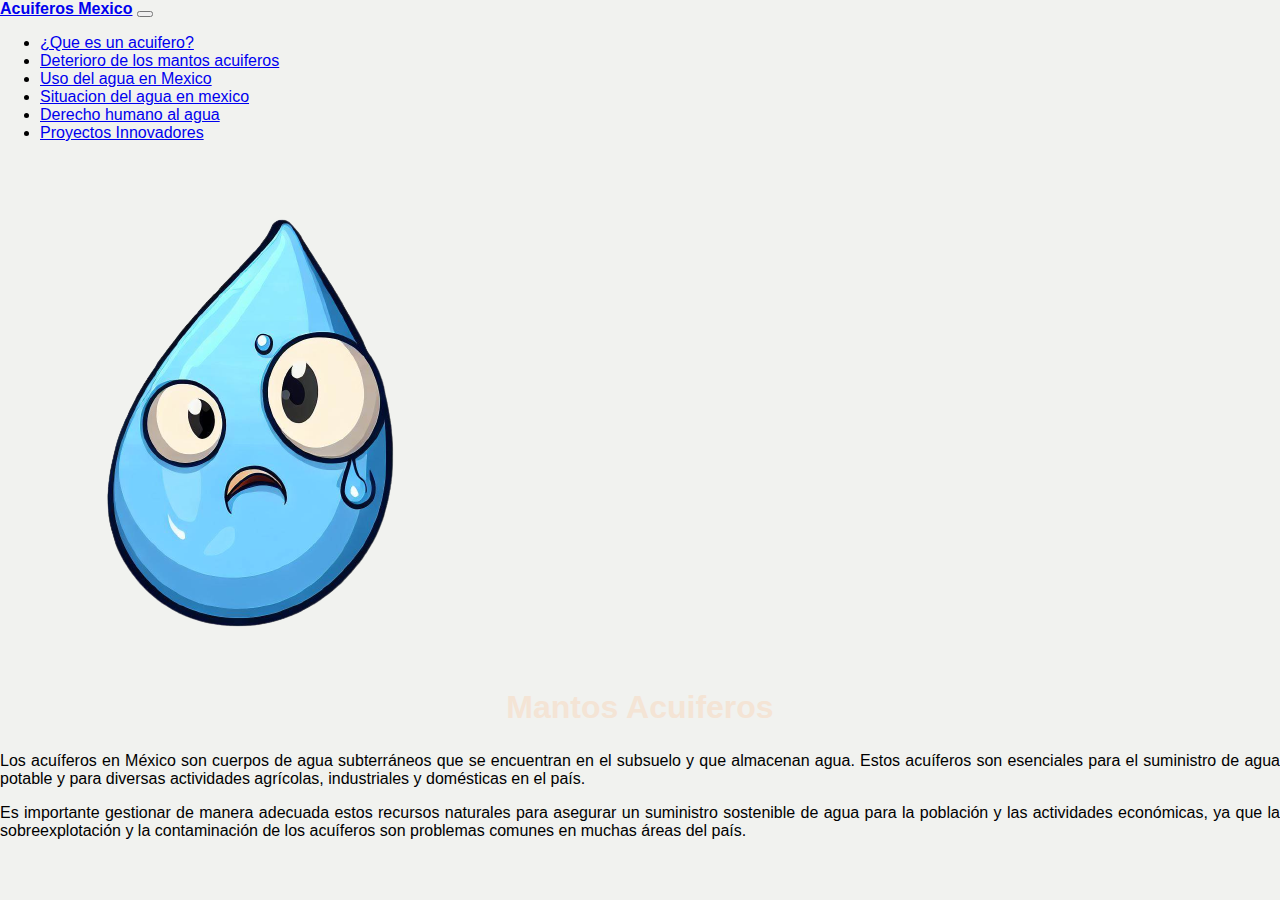
<file: servicio/index.html>
<!DOCTYPE html>
<html lang="es-MX">

<head>
  <meta charset="UTF-8">
  <meta http-equiv="X-UA-Compatible" content="IE=edge">
  <meta name="viewport" content="width=device-width, initial-scale=1.0">
  <title>Servicio social</title>
  <link rel="stylesheet" href="css/index.css">
  <!-- bootstrap -->
  <link href="https://cdn.jsdelivr.net/npm/bootstrap@5.3.0-alpha1/dist/css/bootstrap.min.css" rel="stylesheet"
    integrity="sha384-GLhlTQ8iRABdZLl6O3oVMWSktQOp6b7In1Zl3/Jr59b6EGGoI1aFkw7cmDA6j6gD" crossorigin="anonymous">
  <link rel="icon" href="assets/Gota_Agua-removebg-preview.png" type="image/x-icon">
</head>

<body>

  <!-- BARRA DE NAVEGACION -->
  <nav class="navbar  sticky-top navbar-expand-lg" style="background-color: #f1f2ef;">
    <div class="container-fluid">

      <a class="navbar-brand" href="index.html"><b>Acuiferos Mexico</b></a>
      <button class="navbar-toggler" type="button" data-bs-toggle="collapse" data-bs-target="#navbarSupportedContent"
        aria-controls="navbarSupportedContent" aria-expanded="false" aria-label="Toggle navigation">
        <span class="navbar-toggler-icon"></span>
      </button>
      <div class="collapse navbar-collapse" id="navbarSupportedContent">
        <ul class="navbar-nav me-auto mb-2 mb-lg-0">

          <!-- MENU DESPLEGABLE -->
          <!-- <li class="nav-item dropdown">
            <a class="nav-link dropdown-toggle" href="#" role="button" data-bs-toggle="dropdown" aria-expanded="false">
              Blogs
            </a>
            <ul class="dropdown-menu">
              <li><a class="dropdown-item" href="deterioro-de-los-mantos-acuiferos.html">Deterioro de los mantos
                  acuiferos</a></li>
              <li><a class="dropdown-item" href="uso-del-agua-en-mexico.html">Uso del agua en Mexico</a></li>
              <li><a class="dropdown-item" href="acuifero.html">¿Que es un acuifero?</a></li>
              <li>
                <hr class="dropdown-divider">
              </li>
            </ul>
          </li> -->

          <!-- ENLACES A PAGINAS -->
          <li class="nav-item">
            <a class="nav-link" href="acuifero.html">¿Que es un acuifero?</a>
          </li>
          <li class="nav-item">
            <a class="nav-link" href="deterioro-de-los-mantos-acuiferos.html">Deterioro de los mantos
              acuiferos</a>
          </li>
          <li class="nav-item">
            <a class="nav-link" href="uso-del-agua-en-mexico.html">Uso del agua en Mexico</a>
          </li>
          <li class="nav-item">
            <a class="nav-link" href="situacion_del_agua_en_mexico.html">Situacion del agua en mexico</a>
          </li>
          <li class="nav-item">
            <a class="nav-link" href="derecho_humano_al_agua.html">Derecho humano al agua</a>
          </li>
          <li class="nav-item">
            <a class="nav-link" href="proyectos_innovadores.html">Proyectos Innovadores</a>
          </li>

        </ul>
      </div>
    </div>
  </nav>

  <!-- PRESENTACION -->
  <div class="container text-center">

    <!-- <div class="row">
      <div class="text-center mt-5 frase">
        <h2 class="wave">¡Los acuiferos son la mayor reserva de agua en el planeta!</h2>
      </div>
    </div> -->

    <div class="row row-cols-2 text-centers">

      <!-- IMAGEN -->
      <div class="col-sm">
        <img src="assets/Gota_Agua-removebg-preview.png" alt="" class="mt-5">
      </div>

      <!-- INFORMACION PRESENTACION -->
      <div class="col-6 mt-5">
        <!-- TITULO DE PRESENTACION -->
        <div class="row mt-5">
          <h2>Mantos Acuiferos</h2>
        </div>
        <!-- TEXTO DE PRESENTACION -->
        <div class="row mt-5">
          <!-- <p align="justify">Los mantos acuiferos son la mayor reserva de agua del planeta, en Mexico ya son muchos los
            que se
            encuentran sobre explotados</p> -->

          <p align="justify">Los acuíferos en México son cuerpos de agua subterráneos que se encuentran en el subsuelo y
            que almacenan
            agua. Estos
            acuíferos son esenciales para el suministro de agua potable y para diversas actividades agrícolas,
            industriales y
            domésticas en el país.</p>
          <!-- <p>México cuenta con una gran variedad de acuíferos en todo su territorio, y algunos de
            los más
            importantes incluyen:</p>
          <ol>
            <li>Acuífero de la Península de Yucatán: Este acuífero se encuentra en la región sureste de México, en los
              estados de
              Yucatán, Quintana Roo y Campeche. Es uno de los acuíferos más grandes de México y es fundamental para el
              abastecimiento de agua en esta región, que tiene una topografía kárstica.</li>
            <li>Acuífero de la Ciudad de México: Este acuífero abastece de agua a la capital del país y sus alrededores.
              Sin
              embargo, ha enfrentado problemas de sobreexplotación y hundimiento del terreno debido a la extracción
              excesiva de
              agua.</li>
            <li>Acuífero del Valle de Mexicali: Se encuentra en el norte de México, en el estado de Baja California, y
              es vital
              para la agricultura en la región.</li>
            <li>Acuífero de la Cuenca de la Laguna: Ubicado en la zona central del país, en los estados de Guanajuato,
              Querétaro,
              San Luis Potosí y Zacatecas, este acuífero es importante para la agricultura y el abastecimiento de agua
              en la
              región.</li>
          </ol> -->

          <p align="justify"> Es importante gestionar de manera adecuada
            estos recursos
            naturales para asegurar un suministro sostenible de agua para la población y las actividades económicas, ya
            que la
            sobreexplotación y la contaminación de los acuíferos son problemas comunes en muchas áreas del país.</p>

        </div>
      </div>

    </div>

  </div>


  <!-- bootstrap -->
  <script src="https://cdn.jsdelivr.net/npm/bootstrap@5.3.0-alpha1/dist/js/bootstrap.bundle.min.js"
    integrity="sha384-w76AqPfDkMBDXo30jS1Sgez6pr3x5MlQ1ZAGC+nuZB+EYdgRZgiwxhTBTkF7CXvN"
    crossorigin="anonymous"></script>
</body>

</html>
</file>
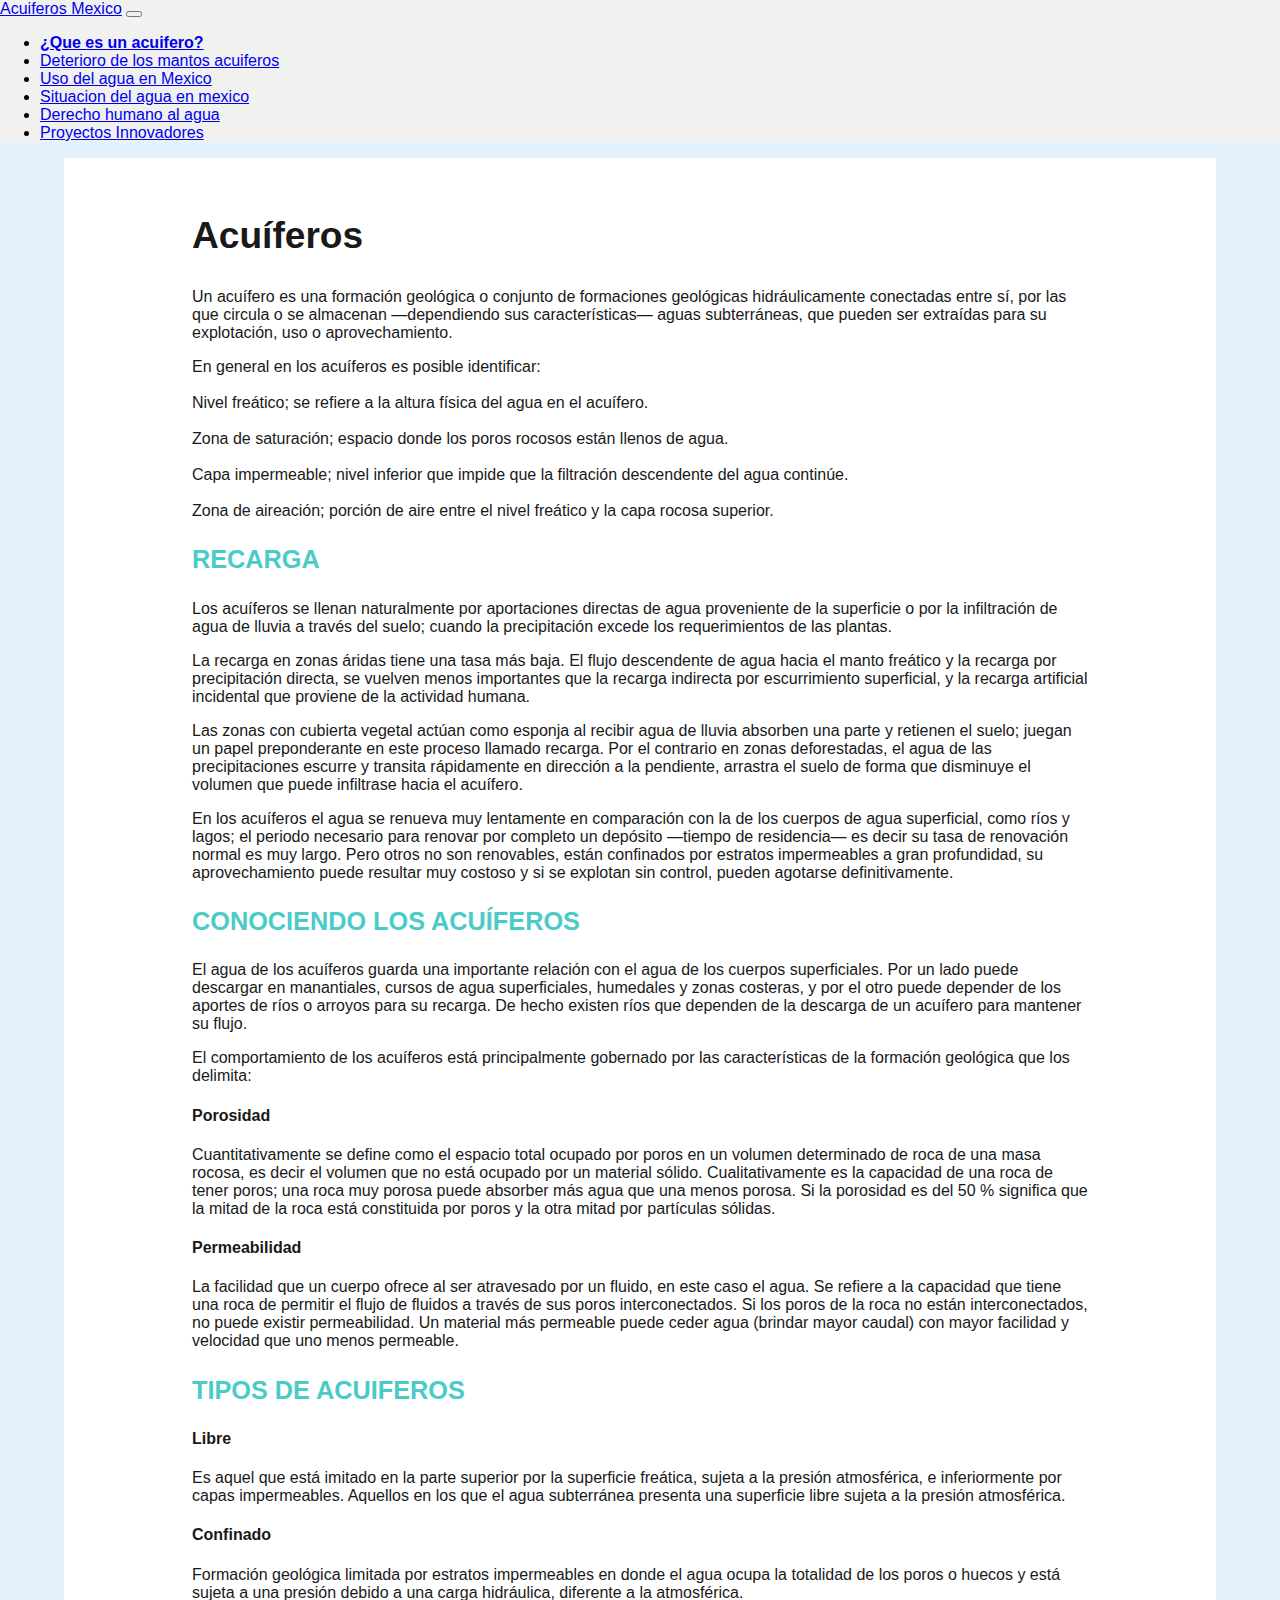
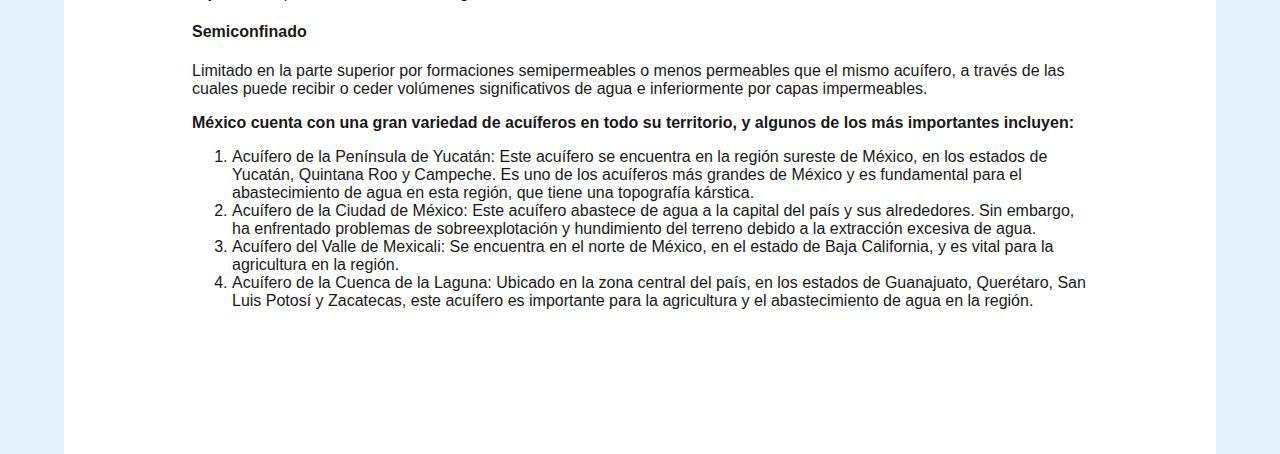
<file: servicio/acuifero.html>
<!DOCTYPE html>
<html lang="en">

<head>
  <meta charset="UTF-8">
  <meta http-equiv="X-UA-Compatible" content="IE=edge">
  <meta name="viewport" content="width=device-width, initial-scale=1.0">
  <link rel="stylesheet" href="css/acuiferos.css">
  <!-- bootstrap -->
  <link href="https://cdn.jsdelivr.net/npm/bootstrap@5.3.0-alpha1/dist/css/bootstrap.min.css" rel="stylesheet"
    integrity="sha384-GLhlTQ8iRABdZLl6O3oVMWSktQOp6b7In1Zl3/Jr59b6EGGoI1aFkw7cmDA6j6gD" crossorigin="anonymous">
  <link rel="icon" href="assets/Gota_Agua-removebg-preview.png" type="image/x-icon">
  <title> Acuiferos</title>
</head>

<body>
  <!-- BARRA DE NAVEGACION -->
  <nav class="navbar  sticky-top navbar-expand-lg" style="background-color: #f1f2ef;">
    <div class="container-fluid">

      <a class="navbar-brand" href="index.html">Acuiferos Mexico</a>
      <button class="navbar-toggler" type="button" data-bs-toggle="collapse" data-bs-target="#navbarSupportedContent"
        aria-controls="navbarSupportedContent" aria-expanded="false" aria-label="Toggle navigation">
        <span class="navbar-toggler-icon"></span>
      </button>
      <div class="collapse navbar-collapse" id="navbarSupportedContent">
        <ul class="navbar-nav me-auto mb-2 mb-lg-0">

          <!-- MENU DESPLEGABLE -->
          <!-- <li class="nav-item dropdown">
              <a class="nav-link dropdown-toggle" href="#" role="button" data-bs-toggle="dropdown" aria-expanded="false">
                Blogs
              </a>
              <ul class="dropdown-menu">
                <li><a class="dropdown-item" href="deterioro-de-los-mantos-acuiferos.html">Deterioro de los mantos
                    acuiferos</a></li>
                <li><a class="dropdown-item" href="uso-del-agua-en-mexico.html">Uso del agua en Mexico</a></li>
                <li><a class="dropdown-item" href="acuifero.html">¿Que es un acuifero?</a></li>
                <li>
                  <hr class="dropdown-divider">
                </li>
              </ul>
            </li> -->

          <!-- ENLACES A PAGINAS -->
          <li class="nav-item">
            <a class="nav-link" href="acuifero.html"><b>¿Que es un acuifero?</b></a>
          </li>
          <li class="nav-item">
            <a class="nav-link" href="deterioro-de-los-mantos-acuiferos.html">Deterioro de los mantos
              acuiferos</a>
          </li>
          <li class="nav-item">
            <a class="nav-link" href="uso-del-agua-en-mexico.html">Uso del agua en Mexico</a>
          </li>
          <li class="nav-item">
            <a class="nav-link" href="situacion_del_agua_en_mexico.html">Situacion del agua en mexico</a>
          </li>
          <li class="nav-item">
            <a class="nav-link" href="derecho_humano_al_agua.html">Derecho humano al agua</a>
          </li>
          <li class="nav-item">
            <a class="nav-link" href="proyectos_innovadores.html">Proyectos Innovadores</a>
          </li>

        </ul>
      </div>
    </div>
  </nav>


  <div class="contenedor-parrafos">
    <h2>Acuíferos</h2>
    <p>Un acuífero es una formación geológica o conjunto de formaciones geológicas hidráulicamente conectadas entre sí,
      por las
      que circula o se almacenan —dependiendo sus características— aguas subterráneas, que pueden ser extraídas para su
      explotación, uso o aprovechamiento.</p>
    <p>En general en los acuíferos es posible identificar: <br>
      <br>
      Nivel freático; se refiere a la altura física del agua en el acuífero. <br>
      <br>
      Zona de saturación; espacio donde los poros rocosos están llenos de agua. <br>
      <br>
      Capa impermeable; nivel inferior que impide que la filtración descendente del agua continúe. <br>
      <br>
      Zona de aireación; porción de aire entre el nivel freático y la capa rocosa superior.
    </p>
    <h3 class="subtitulos">RECARGA</h3>
    <p>Los acuíferos se llenan naturalmente por aportaciones directas de agua proveniente de la superficie o por la
      infiltración de agua de lluvia a través del suelo; cuando la precipitación excede los requerimientos de las
      plantas.</p>
    <p>La recarga en zonas áridas tiene una tasa más baja. El flujo descendente de agua hacia el manto freático y la
      recarga
      por precipitación directa, se vuelven menos importantes que la recarga indirecta por escurrimiento superficial, y
      la
      recarga artificial incidental que proviene de la actividad humana.</p>
    <p>Las zonas con cubierta vegetal actúan como esponja al recibir agua de lluvia absorben una parte y retienen el
      suelo;
      juegan un papel preponderante en este proceso llamado recarga. Por el contrario en zonas deforestadas, el agua de
      las
      precipitaciones escurre y transita rápidamente en dirección a la pendiente, arrastra el suelo de forma que
      disminuye el
      volumen que puede infiltrase hacia el acuífero.</p>
    <p>En los acuíferos el agua se renueva muy lentamente en comparación con la de los cuerpos de agua superficial, como
      ríos y
      lagos; el periodo necesario para renovar por completo un depósito —tiempo de residencia— es decir su tasa de
      renovación
      normal es muy largo. Pero otros no son renovables, están confinados por estratos impermeables a gran profundidad,
      su
      aprovechamiento puede resultar muy costoso y si se explotan sin control, pueden agotarse definitivamente.</p>
    <h3 class="subtitulos">
      CONOCIENDO LOS ACUÍFEROS
    </h3>
    <p>El agua de los acuíferos guarda una importante relación con el agua de los cuerpos superficiales. Por un lado
      puede
      descargar en manantiales, cursos de agua superficiales, humedales y zonas costeras, y por el otro puede depender
      de los
      aportes de ríos o arroyos para su recarga. De hecho existen ríos que dependen de la descarga de un acuífero para
      mantener su flujo.</p>
    <p>El comportamiento de los acuíferos está principalmente gobernado por las características de la formación
      geológica que
      los delimita:</p>
    <h4>Porosidad</h4>
    <p>Cuantitativamente se define como el espacio total ocupado por poros en un volumen determinado de roca de una masa
      rocosa, es decir el volumen que no está ocupado por un material sólido. Cualitativamente es la capacidad de una
      roca de
      tener poros; una roca muy porosa puede absorber más agua que una menos porosa. Si la porosidad es del 50 %
      significa que
      la mitad de la roca está constituida por poros y la otra mitad por partículas sólidas.</p>
    <h4>Permeabilidad</h4>
    <p>La facilidad que un cuerpo ofrece al ser atravesado por un fluido, en este caso el agua. Se refiere a la
      capacidad
      que
      tiene una roca de permitir el flujo de fluidos a través de sus poros interconectados. Si los poros de la roca no
      están
      interconectados, no puede existir permeabilidad. Un material más permeable puede ceder agua (brindar mayor caudal)
      con
      mayor facilidad y velocidad que uno menos permeable.</p>
    <h3 class="subtitulos">TIPOS DE ACUIFEROS</h3>
    <h4>Libre</h4>
    <p>Es aquel que está imitado en la parte superior por la superficie freática, sujeta a la presión atmosférica, e
      inferiormente por capas impermeables. Aquellos en los que el agua subterránea presenta una superficie libre sujeta
      a
      la
      presión atmosférica.</p>
    <h4>Confinado</h4>
    <p>Formación geológica limitada por estratos impermeables en donde el agua ocupa la totalidad de los poros o huecos
      y
      está
      sujeta a una presión debido a una carga hidráulica, diferente a la atmosférica.</p>
    <h4>Semiconfinado</h4>
    <p>Limitado en la parte superior por formaciones semipermeables o menos permeables que el mismo acuífero, a través
      de
      las
      cuales puede recibir o ceder volúmenes significativos de agua e inferiormente por capas impermeables.</p>
    <p class="mt-5"><b>México cuenta con una gran variedad de acuíferos en todo su territorio, y algunos de los más
        importantes
        incluyen:</b></p>
    <ol>
      <li>Acuífero de la Península de Yucatán: Este acuífero se encuentra en la región sureste de México, en los
        estados de
        Yucatán, Quintana Roo y Campeche. Es uno de los acuíferos más grandes de México y es fundamental para el
        abastecimiento de agua en esta región, que tiene una topografía kárstica.</li>
      <li>Acuífero de la Ciudad de México: Este acuífero abastece de agua a la capital del país y sus alrededores.
        Sin
        embargo, ha enfrentado problemas de sobreexplotación y hundimiento del terreno debido a la extracción
        excesiva de
        agua.</li>
      <li>Acuífero del Valle de Mexicali: Se encuentra en el norte de México, en el estado de Baja California, y
        es vital
        para la agricultura en la región.</li>
      <li>Acuífero de la Cuenca de la Laguna: Ubicado en la zona central del país, en los estados de Guanajuato,
        Querétaro,
        San Luis Potosí y Zacatecas, este acuífero es importante para la agricultura y el abastecimiento de agua
        en la
        región.</li>
    </ol>
  </div>
</body>

</html>
</file>
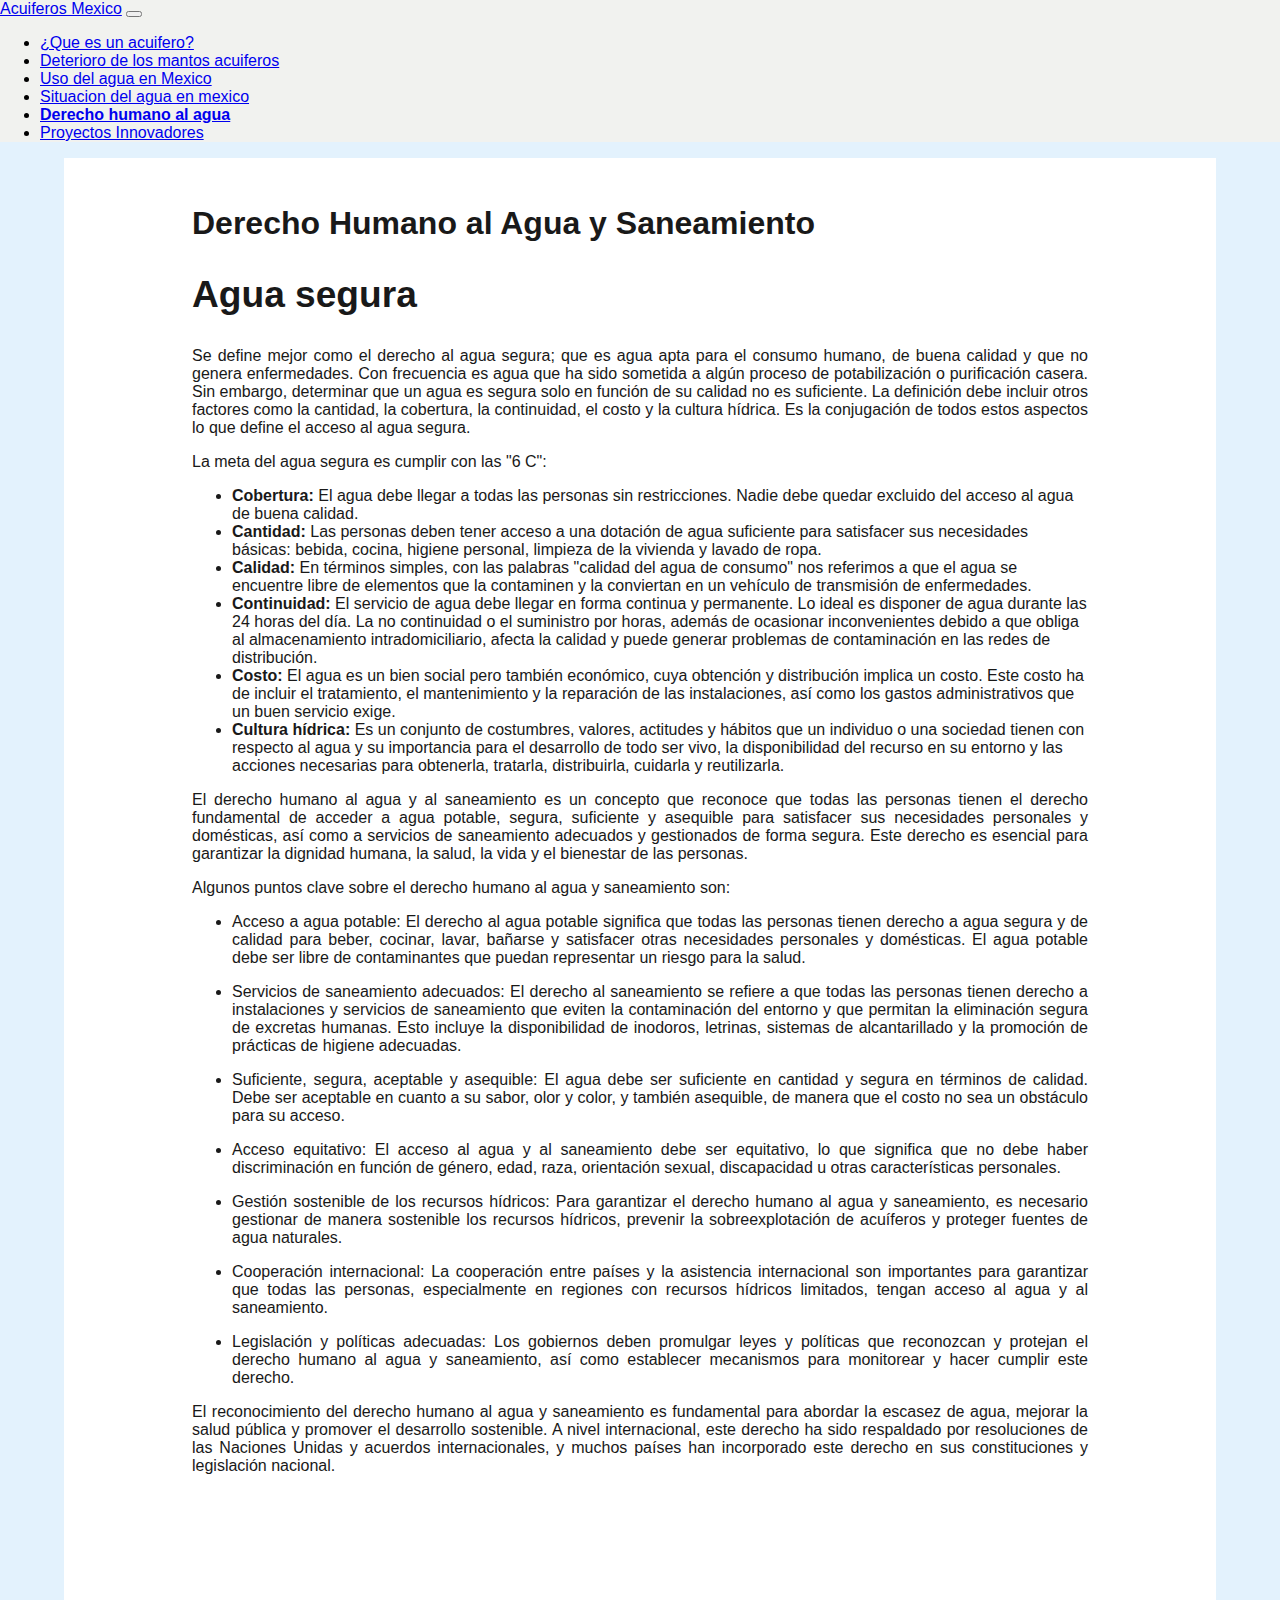
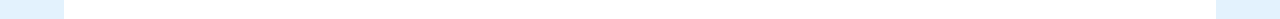
<file: servicio/derecho_humano_al_agua.html>
<!DOCTYPE html>
<html lang="en">

<head>

  <meta charset="UTF-8">
  <meta name="viewport" content="width=device-width, initial-scale=1.0">

  <link rel="stylesheet" href="css/acuiferos.css">
  <!-- bootstrap -->
  <link href="https://cdn.jsdelivr.net/npm/bootstrap@5.3.0-alpha1/dist/css/bootstrap.min.css" rel="stylesheet"
    integrity="sha384-GLhlTQ8iRABdZLl6O3oVMWSktQOp6b7In1Zl3/Jr59b6EGGoI1aFkw7cmDA6j6gD" crossorigin="anonymous">
  <link rel="icon" href="assets/Gota_Agua-removebg-preview.png" type="image/x-icon">

  <title>Derecho humano al agua</title>

</head>

<body>

  <!-- BARRA DE NAVEGACION -->
  <nav class="navbar  sticky-top navbar-expand-lg" style="background-color: #f1f2ef;">
    <div class="container-fluid">

      <a class="navbar-brand" href="index.html">Acuiferos Mexico</a>
      <button class="navbar-toggler" type="button" data-bs-toggle="collapse" data-bs-target="#navbarSupportedContent"
        aria-controls="navbarSupportedContent" aria-expanded="false" aria-label="Toggle navigation">
        <span class="navbar-toggler-icon"></span>
      </button>
      <div class="collapse navbar-collapse" id="navbarSupportedContent">
        <ul class="navbar-nav me-auto mb-2 mb-lg-0">

          <!-- MENU DESPLEGABLE -->
          <!-- <li class="nav-item dropdown">
              <a class="nav-link dropdown-toggle" href="#" role="button" data-bs-toggle="dropdown" aria-expanded="false">
                Blogs
              </a>
              <ul class="dropdown-menu">
                <li><a class="dropdown-item" href="deterioro-de-los-mantos-acuiferos.html">Deterioro de los mantos
                    acuiferos</a></li>
                <li><a class="dropdown-item" href="uso-del-agua-en-mexico.html">Uso del agua en Mexico</a></li>
                <li><a class="dropdown-item" href="acuifero.html">¿Que es un acuifero?</a></li>
                <li>
                  <hr class="dropdown-divider">
                </li>
              </ul>
            </li> -->

          <!-- ENLACES A PAGINAS -->
          <li class="nav-item">
            <a class="nav-link" href="acuifero.html">¿Que es un acuifero?</a>
          </li>
          <li class="nav-item">
            <a class="nav-link" href="deterioro-de-los-mantos-acuiferos.html">Deterioro de los mantos
              acuiferos</a>
          </li>
          <li class="nav-item">
            <a class="nav-link" href="uso-del-agua-en-mexico.html">Uso del agua en Mexico</a>
          </li>
          <li class="nav-item">
            <a class="nav-link" href="situacion_del_agua_en_mexico.html">Situacion del agua en mexico</a>
          </li>
          <li class="nav-item">
            <a class="nav-link" href="derecho_humano_al_agua.html"><b>Derecho humano al agua</b></a>
          </li>
          <li class="nav-item">
            <a class="nav-link" href="proyectos_innovadores.html">Proyectos Innovadores</a>
          </li>

        </ul>
      </div>
    </div>
  </nav>
  <div class="contenedor-parrafos">
    <h1>Derecho Humano al Agua y Saneamiento</h1>
    <h2>Agua segura</h2>
    <p align="justify">Se define mejor como el derecho al agua segura; que es agua apta para el consumo humano, de buena
      calidad y que
      no
      genera enfermedades. Con frecuencia es agua que ha sido sometida a algún proceso de potabilización o purificación
      casera. Sin embargo, determinar que un agua es segura solo en función de su calidad no es suficiente. La
      definición
      debe incluir otros factores como la cantidad, la cobertura, la continuidad, el costo y la cultura hídrica. Es la
      conjugación de todos estos aspectos lo que define el acceso al agua segura.</p>

    <p align="justify">La meta del agua segura es cumplir con las "6 C":</p>
    <ul>
      <li>
        <strong>Cobertura:</strong> El agua debe llegar a todas las personas sin restricciones. Nadie debe quedar
        excluido
        del acceso al agua de buena calidad.
      </li>
      <li>
        <strong>Cantidad:</strong> Las personas deben tener acceso a una dotación de agua suficiente para satisfacer sus
        necesidades básicas: bebida, cocina, higiene personal, limpieza de la vivienda y lavado de ropa.
      </li>
      <li>
        <strong>Calidad:</strong> En términos simples, con las palabras "calidad del agua de consumo" nos referimos a
        que el
        agua se encuentre libre de elementos que la contaminen y la conviertan en un vehículo de transmisión de
        enfermedades.
      </li>
      <li>
        <strong>Continuidad:</strong> El servicio de agua debe llegar en forma continua y permanente. Lo ideal es
        disponer
        de agua durante las 24 horas del día. La no continuidad o el suministro por horas, además de ocasionar
        inconvenientes debido a que obliga al almacenamiento intradomiciliario, afecta la calidad y puede generar
        problemas
        de contaminación en las redes de distribución.
      </li>
      <li>
        <strong>Costo:</strong> El agua es un bien social pero también económico, cuya obtención y distribución implica
        un
        costo. Este costo ha de incluir el tratamiento, el mantenimiento y la reparación de las instalaciones, así como
        los
        gastos administrativos que un buen servicio exige.
      </li>
      <li>
        <strong>Cultura hídrica:</strong> Es un conjunto de costumbres, valores, actitudes y hábitos que un individuo o
        una
        sociedad tienen con respecto al agua y su importancia para el desarrollo de todo ser vivo, la disponibilidad del
        recurso en su entorno y las acciones necesarias para obtenerla, tratarla, distribuirla, cuidarla y reutilizarla.
      </li>
    </ul>

    <p align="justify">El derecho humano al agua y al saneamiento es un concepto que reconoce que todas las personas
      tienen el derecho
      fundamental de acceder a agua potable, segura, suficiente y asequible para satisfacer sus necesidades personales y
      domésticas, así como a servicios de saneamiento adecuados y gestionados de forma segura. Este derecho es esencial
      para
      garantizar la dignidad humana, la salud, la vida y el bienestar de las personas.</p>

    <p align="justify">Algunos puntos clave sobre el derecho humano al agua y saneamiento son:</p>
    <ul>
      <li>
        <p align="justify">Acceso a agua potable: El derecho al agua potable significa que todas las personas tienen
          derecho a agua segura
          y
          de calidad para beber, cocinar, lavar, bañarse y satisfacer otras necesidades personales y domésticas. El agua
          potable debe ser libre de contaminantes que puedan representar un riesgo para la salud.</p>
      </li>
      <li>
        <p align="justify">Servicios de saneamiento adecuados: El derecho al saneamiento se refiere a que todas las
          personas tienen
          derecho
          a instalaciones y servicios de saneamiento que eviten la contaminación del entorno y que permitan la
          eliminación
          segura de excretas humanas. Esto incluye la disponibilidad de inodoros, letrinas, sistemas de alcantarillado y
          la
          promoción de prácticas de higiene adecuadas.</p>
      </li>
      <li>
        <p align="justify">Suficiente, segura, aceptable y asequible: El agua debe ser suficiente en cantidad y segura
          en
          términos de
          calidad. Debe ser aceptable en cuanto a su sabor, olor y color, y también asequible, de manera que el costo no
          sea
          un obstáculo para su acceso.</p>
      </li>
      <li>
        <p align="justify">Acceso equitativo: El acceso al agua y al saneamiento debe ser equitativo, lo que significa
          que
          no debe haber
          discriminación en función de género, edad, raza, orientación sexual, discapacidad u otras características
          personales.</p>
      </li>
      <li>
        <p align="justify">Gestión sostenible de los recursos hídricos: Para garantizar el derecho humano al agua y
          saneamiento, es
          necesario gestionar de manera sostenible los recursos hídricos, prevenir la sobreexplotación de acuíferos y
          proteger fuentes de agua naturales.</p>
      </li>
      <li>
        <p align="justify">Cooperación internacional: La cooperación entre países y la asistencia internacional son
          importantes para
          garantizar que todas las personas, especialmente en regiones con recursos hídricos limitados, tengan acceso al
          agua y al saneamiento.</p>
      </li>
      <li>
        <p align="justify">Legislación y políticas adecuadas: Los gobiernos deben promulgar leyes y políticas que
          reconozcan y protejan el
          derecho humano al agua y saneamiento, así como establecer mecanismos para monitorear y hacer cumplir este
          derecho.
        </p>
      </li>
    </ul>

    <p align="justify">El reconocimiento del derecho humano al agua y saneamiento es fundamental para abordar la escasez
      de agua, mejorar
      la
      salud pública y promover el desarrollo sostenible. A nivel internacional, este derecho ha sido respaldado por
      resoluciones de las Naciones Unidas y acuerdos internacionales, y muchos países han incorporado este derecho en
      sus
      constituciones y legislación nacional.</p>
  </div>


  <!-- bootstrap -->
  <script src="https://cdn.jsdelivr.net/npm/bootstrap@5.3.0-alpha1/dist/js/bootstrap.bundle.min.js"
    integrity="sha384-w76AqPfDkMBDXo30jS1Sgez6pr3x5MlQ1ZAGC+nuZB+EYdgRZgiwxhTBTkF7CXvN"
    crossorigin="anonymous"></script>
</body>

</html>
</file>
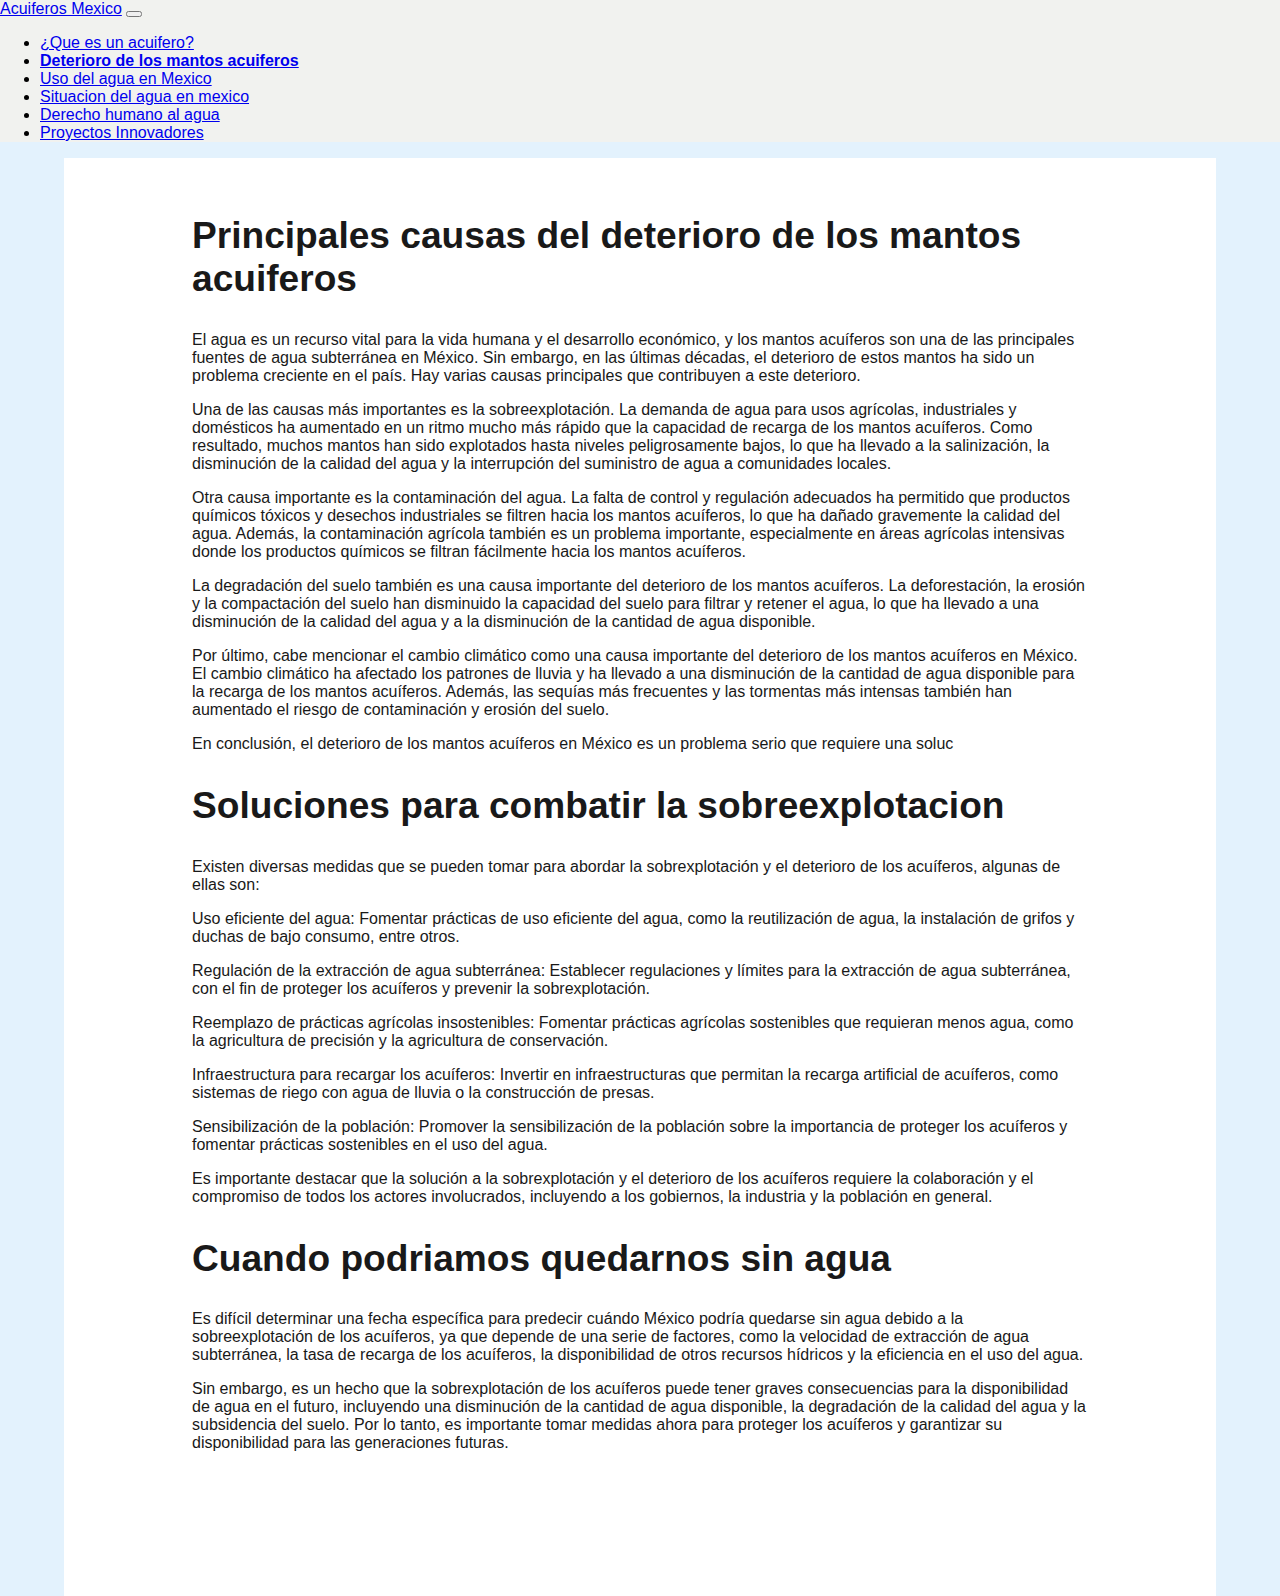
<file: servicio/deterioro-de-los-mantos-acuiferos.html>
<!DOCTYPE html>
<html lang="es-MX">

<head>
  <meta charset="UTF-8">
  <meta http-equiv="X-UA-Compatible" content="IE=edge">
  <meta name="viewport" content="width=device-width, initial-scale=1.0">
  <link rel="stylesheet" href="css/acuiferos.css">
  <!-- bootstrap -->
  <link href="https://cdn.jsdelivr.net/npm/bootstrap@5.3.0-alpha1/dist/css/bootstrap.min.css" rel="stylesheet"
    integrity="sha384-GLhlTQ8iRABdZLl6O3oVMWSktQOp6b7In1Zl3/Jr59b6EGGoI1aFkw7cmDA6j6gD" crossorigin="anonymous">
  <link rel="icon" href="assets/Gota_Agua-removebg-preview.png" type="image/x-icon">
  <title>Deterioro de los mantos acuiferos</title>
</head>

<body>

  <!-- BARRA DE NAVEGACION -->
  <nav class="navbar  sticky-top navbar-expand-lg" style="background-color: #f1f2ef;">
    <div class="container-fluid">

      <a class="navbar-brand" href="index.html">Acuiferos Mexico</a>
      <button class="navbar-toggler" type="button" data-bs-toggle="collapse" data-bs-target="#navbarSupportedContent"
        aria-controls="navbarSupportedContent" aria-expanded="false" aria-label="Toggle navigation">
        <span class="navbar-toggler-icon"></span>
      </button>
      <div class="collapse navbar-collapse" id="navbarSupportedContent">
        <ul class="navbar-nav me-auto mb-2 mb-lg-0">

          <!-- MENU DESPLEGABLE -->
          <!-- <li class="nav-item dropdown">
              <a class="nav-link dropdown-toggle" href="#" role="button" data-bs-toggle="dropdown" aria-expanded="false">
                Blogs
              </a>
              <ul class="dropdown-menu">
                <li><a class="dropdown-item" href="deterioro-de-los-mantos-acuiferos.html">Deterioro de los mantos
                    acuiferos</a></li>
                <li><a class="dropdown-item" href="uso-del-agua-en-mexico.html">Uso del agua en Mexico</a></li>
                <li><a class="dropdown-item" href="acuifero.html">¿Que es un acuifero?</a></li>
                <li>
                  <hr class="dropdown-divider">
                </li>
              </ul>
            </li> -->

          <!-- ENLACES A PAGINAS -->
          <li class="nav-item">
            <a class="nav-link" href="acuifero.html">¿Que es un acuifero?</a>
          </li>
          <li class="nav-item">
            <a class="nav-link" href="deterioro-de-los-mantos-acuiferos.html"><b>Deterioro de los mantos
                acuiferos</b></a>
          </li>
          <li class="nav-item">
            <a class="nav-link" href="uso-del-agua-en-mexico.html">Uso del agua en Mexico</a>
          </li>
          <li class="nav-item">
            <a class="nav-link" href="situacion_del_agua_en_mexico.html">Situacion del agua en mexico</a>
          </li>
          <li class="nav-item">
            <a class="nav-link" href="derecho_humano_al_agua.html">Derecho humano al agua</a>
          </li>
          <li class="nav-item">
            <a class="nav-link" href="proyectos_innovadores.html">Proyectos Innovadores</a>
          </li>

        </ul>
      </div>
    </div>
  </nav>

  <div class="contenedor-parrafos">
    <h2>Principales causas del deterioro de los mantos acuiferos</h2>
    <p>
      El agua es un recurso vital para la vida humana y el desarrollo económico, y los mantos acuíferos son una de las
      principales fuentes de agua subterránea en México. Sin embargo, en las últimas décadas, el deterioro de estos
      mantos
      ha
      sido un problema creciente en el país. Hay varias causas principales que contribuyen a este deterioro.
    </p>
    <p>
      Una de las causas más importantes es la sobreexplotación. La demanda de agua para usos agrícolas, industriales y
      domésticos ha aumentado en un ritmo mucho más rápido que la capacidad de recarga de los mantos acuíferos. Como
      resultado, muchos mantos han sido explotados hasta niveles peligrosamente bajos, lo que ha llevado a la
      salinización, la
      disminución de la calidad del agua y la interrupción del suministro de agua a comunidades locales.
    </p>
    <p>
      Otra causa importante es la contaminación del agua. La falta de control y regulación adecuados ha permitido que
      productos químicos tóxicos y desechos industriales se filtren hacia los mantos acuíferos, lo que ha dañado
      gravemente la
      calidad del agua. Además, la contaminación agrícola también es un problema importante, especialmente en áreas
      agrícolas
      intensivas donde los productos químicos se filtran fácilmente hacia los mantos acuíferos.
    </p>
    <p>
      La degradación del suelo también es una causa importante del deterioro de los mantos acuíferos. La deforestación,
      la
      erosión y la compactación del suelo han disminuido la capacidad del suelo para filtrar y retener el agua, lo que
      ha
      llevado a una disminución de la calidad del agua y a la disminución de la cantidad de agua disponible.
    </p>
    <p>
      Por último, cabe mencionar el cambio climático como una causa importante del deterioro de los mantos acuíferos en
      México. El cambio climático ha afectado los patrones de lluvia y ha llevado a una disminución de la cantidad de
      agua
      disponible para la recarga de los mantos acuíferos. Además, las sequías más frecuentes y las tormentas más
      intensas
      también han aumentado el riesgo de contaminación y erosión del suelo.
    </p>
    <p>
      En conclusión, el deterioro de los mantos acuíferos en México es un problema serio que requiere una soluc
    </p>
    <h2>Soluciones para combatir la sobreexplotacion</h2>
    <p>
      Existen diversas medidas que se pueden tomar para abordar la sobrexplotación y el deterioro de los acuíferos,
      algunas de
      ellas son:
    </p>
    <p>
      Uso eficiente del agua: Fomentar prácticas de uso eficiente del agua, como la reutilización de agua, la
      instalación de
      grifos y duchas de bajo consumo, entre otros.
    </p>
    <p>
      Regulación de la extracción de agua subterránea: Establecer regulaciones y límites para la extracción de agua
      subterránea, con el fin de proteger los acuíferos y prevenir la sobrexplotación.
    </p>
    <p>
      Reemplazo de prácticas agrícolas insostenibles: Fomentar prácticas agrícolas sostenibles que requieran menos agua,
      como
      la agricultura de precisión y la agricultura de conservación.
    </p>
    <p>
      Infraestructura para recargar los acuíferos: Invertir en infraestructuras que permitan la recarga artificial de
      acuíferos, como sistemas de riego con agua de lluvia o la construcción de presas.
    </p>
    <p>
      Sensibilización de la población: Promover la sensibilización de la población sobre la importancia de proteger los
      acuíferos y fomentar prácticas sostenibles en el uso del agua.
    </p>
    <p>
      Es importante destacar que la solución a la sobrexplotación y el deterioro de los acuíferos requiere la
      colaboración y
      el compromiso de todos los actores involucrados, incluyendo a los gobiernos, la industria y la población en
      general.
    </p>
    <h2>Cuando podriamos quedarnos sin agua</h2>
    <p>
      Es difícil determinar una fecha específica para predecir cuándo México podría quedarse sin agua debido a la
      sobreexplotación de los acuíferos, ya que depende de una serie de factores, como la velocidad de extracción de
      agua
      subterránea, la tasa de recarga de los acuíferos, la disponibilidad de otros recursos hídricos y la eficiencia en
      el uso
      del agua.
    </p>
    <p>
      Sin embargo, es un hecho que la sobrexplotación de los acuíferos puede tener graves consecuencias para la
      disponibilidad
      de agua en el futuro, incluyendo una disminución de la cantidad de agua disponible, la degradación de la calidad
      del
      agua y la subsidencia del suelo. Por lo tanto, es importante tomar medidas ahora para proteger los acuíferos y
      garantizar su disponibilidad para las generaciones futuras.
    </p>
  </div>

  <!-- bootstrap -->
  <script src="https://cdn.jsdelivr.net/npm/bootstrap@5.3.0-alpha1/dist/js/bootstrap.bundle.min.js"
    integrity="sha384-w76AqPfDkMBDXo30jS1Sgez6pr3x5MlQ1ZAGC+nuZB+EYdgRZgiwxhTBTkF7CXvN"
    crossorigin="anonymous"></script>
</body>

</html>
</file>
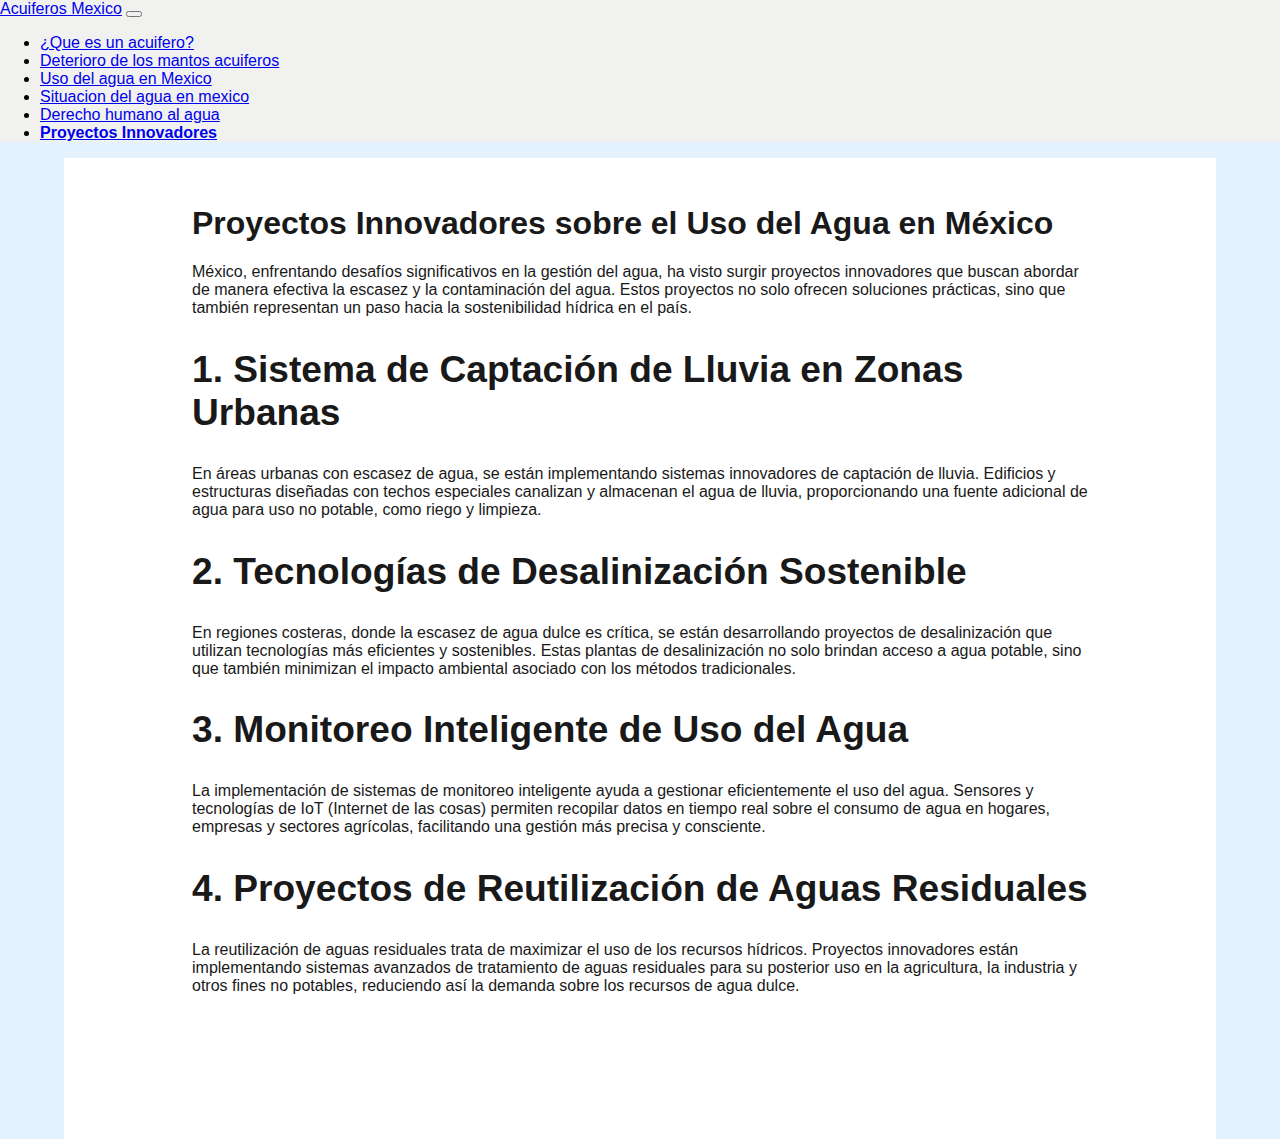
<file: servicio/proyectos_innovadores.html>
<!DOCTYPE html>
<html lang="en">

<head>

  <meta charset="UTF-8">
  <meta name="viewport" content="width=device-width, initial-scale=1.0">

  <link rel="stylesheet" href="css/acuiferos.css">
  <!-- bootstrap -->
  <link href="https://cdn.jsdelivr.net/npm/bootstrap@5.3.0-alpha1/dist/css/bootstrap.min.css" rel="stylesheet"
    integrity="sha384-GLhlTQ8iRABdZLl6O3oVMWSktQOp6b7In1Zl3/Jr59b6EGGoI1aFkw7cmDA6j6gD" crossorigin="anonymous">
  <link rel="icon" href="assets/Gota_Agua-removebg-preview.png" type="image/x-icon">

  <title>Proyectos innvadores</title>

</head>

<body>

  <!-- BARRA DE NAVEGACION -->
  <nav class="navbar  sticky-top navbar-expand-lg" style="background-color: #f1f2ef;">
    <div class="container-fluid">

      <a class="navbar-brand" href="index.html">Acuiferos Mexico</a>
      <button class="navbar-toggler" type="button" data-bs-toggle="collapse" data-bs-target="#navbarSupportedContent"
        aria-controls="navbarSupportedContent" aria-expanded="false" aria-label="Toggle navigation">
        <span class="navbar-toggler-icon"></span>
      </button>
      <div class="collapse navbar-collapse" id="navbarSupportedContent">
        <ul class="navbar-nav me-auto mb-2 mb-lg-0">

          <!-- MENU DESPLEGABLE -->
          <!-- <li class="nav-item dropdown">
              <a class="nav-link dropdown-toggle" href="#" role="button" data-bs-toggle="dropdown" aria-expanded="false">
                Blogs
              </a>
              <ul class="dropdown-menu">
                <li><a class="dropdown-item" href="deterioro-de-los-mantos-acuiferos.html">Deterioro de los mantos
                    acuiferos</a></li>
                <li><a class="dropdown-item" href="uso-del-agua-en-mexico.html">Uso del agua en Mexico</a></li>
                <li><a class="dropdown-item" href="acuifero.html">¿Que es un acuifero?</a></li>
                <li>
                  <hr class="dropdown-divider">
                </li>
              </ul>
            </li> -->

          <!-- ENLACES A PAGINAS -->
          <li class="nav-item">
            <a class="nav-link" href="acuifero.html">¿Que es un acuifero?</a>
          </li>
          <li class="nav-item">
            <a class="nav-link" href="deterioro-de-los-mantos-acuiferos.html">Deterioro de los mantos
              acuiferos</a>
          </li>
          <li class="nav-item">
            <a class="nav-link" href="uso-del-agua-en-mexico.html">Uso del agua en Mexico</a>
          </li>
          <li class="nav-item">
            <a class="nav-link" href="situacion_del_agua_en_mexico.html">Situacion del agua en mexico</a>
          </li>
          <li class="nav-item">
            <a class="nav-link" href="derecho_humano_al_agua.html">Derecho humano al agua</a>
          </li>
          <li class="nav-item">
            <a class="nav-link" href="proyectos_innovadores.html"><b>Proyectos Innovadores</b></a>
          </li>

        </ul>
      </div>
    </div>
  </nav>

  <div class="contenedor-parrafos">
    <h1>Proyectos Innovadores sobre el Uso del Agua en México</h1>

    <p>México, enfrentando desafíos significativos en la gestión del agua, ha visto surgir proyectos innovadores que
      buscan
      abordar de manera efectiva la escasez y la contaminación del agua. Estos proyectos no solo ofrecen soluciones
      prácticas, sino que también representan un paso hacia la sostenibilidad hídrica en el país.</p>

    <h2>1. Sistema de Captación de Lluvia en Zonas Urbanas</h2>

    <p>En áreas urbanas con escasez de agua, se están implementando sistemas innovadores de captación de lluvia.
      Edificios y
      estructuras diseñadas con techos especiales canalizan y almacenan el agua de lluvia, proporcionando una fuente
      adicional de agua para uso no potable, como riego y limpieza.</p>

    <h2>2. Tecnologías de Desalinización Sostenible</h2>

    <p>En regiones costeras, donde la escasez de agua dulce es crítica, se están desarrollando proyectos de
      desalinización
      que utilizan tecnologías más eficientes y sostenibles. Estas plantas de desalinización no solo brindan acceso a
      agua
      potable, sino que también minimizan el impacto ambiental asociado con los métodos tradicionales.</p>

    <h2>3. Monitoreo Inteligente de Uso del Agua</h2>

    <p>La implementación de sistemas de monitoreo inteligente ayuda a gestionar eficientemente el uso del agua. Sensores
      y
      tecnologías de IoT (Internet de las cosas) permiten recopilar datos en tiempo real sobre el consumo de agua en
      hogares, empresas y sectores agrícolas, facilitando una gestión más precisa y consciente.</p>

    <h2>4. Proyectos de Reutilización de Aguas Residuales</h2>

    <p>La reutilización de aguas residuales trata de maximizar el uso de los recursos hídricos. Proyectos innovadores
      están
      implementando sistemas avanzados de tratamiento de aguas residuales para su posterior uso en la agricultura, la
      industria y otros fines no potables, reduciendo así la demanda sobre los recursos de agua dulce.</p>

  </div>
  <!-- bootstrap -->
  <script src="https://cdn.jsdelivr.net/npm/bootstrap@5.3.0-alpha1/dist/js/bootstrap.bundle.min.js"
    integrity="sha384-w76AqPfDkMBDXo30jS1Sgez6pr3x5MlQ1ZAGC+nuZB+EYdgRZgiwxhTBTkF7CXvN"
    crossorigin="anonymous"></script>
</body>

</html>
</file>
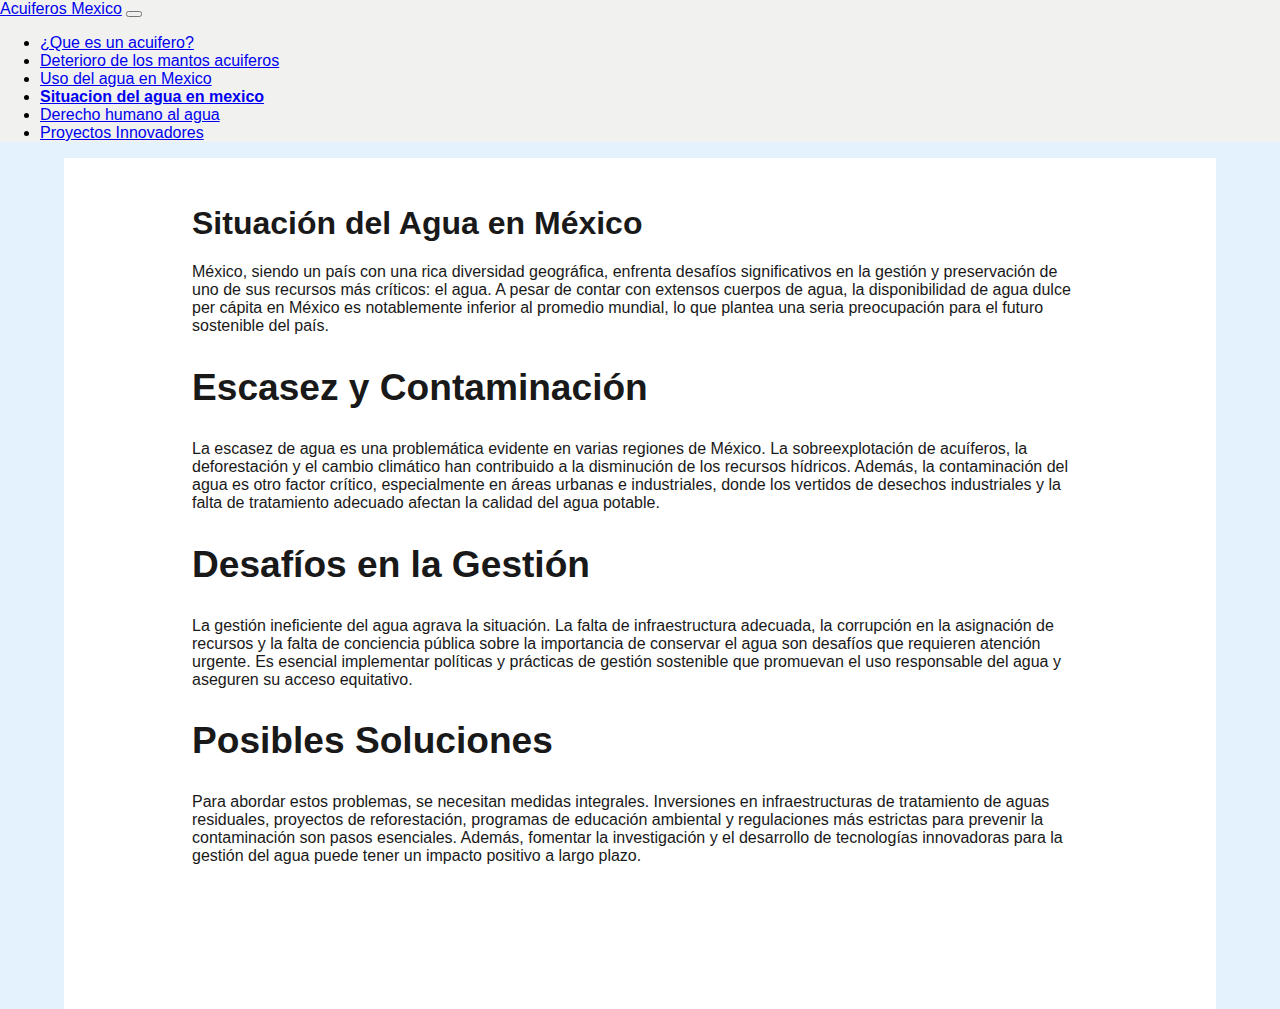
<file: servicio/situacion_del_agua_en_mexico.html>
<!DOCTYPE html>
<html lang="en">

<head>

  <meta charset="UTF-8">
  <meta name="viewport" content="width=device-width, initial-scale=1.0">

  <link rel="stylesheet" href="css/acuiferos.css">
  <!-- bootstrap -->
  <link href="https://cdn.jsdelivr.net/npm/bootstrap@5.3.0-alpha1/dist/css/bootstrap.min.css" rel="stylesheet"
    integrity="sha384-GLhlTQ8iRABdZLl6O3oVMWSktQOp6b7In1Zl3/Jr59b6EGGoI1aFkw7cmDA6j6gD" crossorigin="anonymous">
  <link rel="icon" href="assets/Gota_Agua-removebg-preview.png" type="image/x-icon">

  <title>Situacion del agua en mexico</title>

</head>

<body>

  <!-- BARRA DE NAVEGACION -->
  <nav class="navbar  sticky-top navbar-expand-lg" style="background-color: #f1f2ef;">
    <div class="container-fluid">

      <a class="navbar-brand" href="index.html">Acuiferos Mexico</a>
      <button class="navbar-toggler" type="button" data-bs-toggle="collapse" data-bs-target="#navbarSupportedContent"
        aria-controls="navbarSupportedContent" aria-expanded="false" aria-label="Toggle navigation">
        <span class="navbar-toggler-icon"></span>
      </button>
      <div class="collapse navbar-collapse" id="navbarSupportedContent">
        <ul class="navbar-nav me-auto mb-2 mb-lg-0">

          <!-- MENU DESPLEGABLE -->
          <!-- <li class="nav-item dropdown">
              <a class="nav-link dropdown-toggle" href="#" role="button" data-bs-toggle="dropdown" aria-expanded="false">
                Blogs
              </a>
              <ul class="dropdown-menu">
                <li><a class="dropdown-item" href="deterioro-de-los-mantos-acuiferos.html">Deterioro de los mantos
                    acuiferos</a></li>
                <li><a class="dropdown-item" href="uso-del-agua-en-mexico.html">Uso del agua en Mexico</a></li>
                <li><a class="dropdown-item" href="acuifero.html">¿Que es un acuifero?</a></li>
                <li>
                  <hr class="dropdown-divider">
                </li>
              </ul>
            </li> -->

          <!-- ENLACES A PAGINAS -->
          <li class="nav-item">
            <a class="nav-link" href="acuifero.html">¿Que es un acuifero?</a>
          </li>
          <li class="nav-item">
            <a class="nav-link" href="deterioro-de-los-mantos-acuiferos.html">Deterioro de los mantos
              acuiferos</a>
          </li>
          <li class="nav-item">
            <a class="nav-link" href="uso-del-agua-en-mexico.html">Uso del agua en Mexico</a>
          </li>
          <li class="nav-item">
            <a class="nav-link" href="situacion_del_agua_en_mexico.html"><b>Situacion del agua en mexico</b></a>
          </li>
          <li class="nav-item">
            <a class="nav-link" href="derecho_humano_al_agua.html">Derecho humano al agua</a>
          </li>
          <li class="nav-item">
            <a class="nav-link" href="proyectos_innovadores.html">Proyectos Innovadores</a>
          </li>

        </ul>
      </div>
    </div>
  </nav>

  <div class="contenedor-parrafos">
    <h1>Situación del Agua en México</h1>

    <p>México, siendo un país con una rica diversidad geográfica, enfrenta desafíos significativos en la gestión y
      preservación de uno de sus recursos más críticos: el agua. A pesar de contar con extensos cuerpos de agua, la
      disponibilidad de agua dulce per cápita en México es notablemente inferior al promedio mundial, lo que plantea una
      seria preocupación para el futuro sostenible del país.</p>

    <h2>Escasez y Contaminación</h2>

    <p>La escasez de agua es una problemática evidente en varias regiones de México. La sobreexplotación de acuíferos,
      la
      deforestación y el cambio climático han contribuido a la disminución de los recursos hídricos. Además, la
      contaminación del agua es otro factor crítico, especialmente en áreas urbanas e industriales, donde los vertidos
      de
      desechos industriales y la falta de tratamiento adecuado afectan la calidad del agua potable.</p>

    <h2>Desafíos en la Gestión</h2>

    <p>La gestión ineficiente del agua agrava la situación. La falta de infraestructura adecuada, la corrupción en la
      asignación de recursos y la falta de conciencia pública sobre la importancia de conservar el agua son desafíos que
      requieren atención urgente. Es esencial implementar políticas y prácticas de gestión sostenible que promuevan el
      uso
      responsable del agua y aseguren su acceso equitativo.</p>

    <h2>Posibles Soluciones</h2>

    <p>Para abordar estos problemas, se necesitan medidas integrales. Inversiones en infraestructuras de tratamiento de
      aguas residuales, proyectos de reforestación, programas de educación ambiental y regulaciones más estrictas para
      prevenir la contaminación son pasos esenciales. Además, fomentar la investigación y el desarrollo de tecnologías
      innovadoras para la gestión del agua puede tener un impacto positivo a largo plazo.</p>
  </div>


  <!-- bootstrap -->
  <script src="https://cdn.jsdelivr.net/npm/bootstrap@5.3.0-alpha1/dist/js/bootstrap.bundle.min.js"
    integrity="sha384-w76AqPfDkMBDXo30jS1Sgez6pr3x5MlQ1ZAGC+nuZB+EYdgRZgiwxhTBTkF7CXvN"
    crossorigin="anonymous"></script>
</body>

</html>
</file>
<file: servicio/css/index.css>
:root{
  --nergo: #191919;
  --beige: #f4e4d5;
  --azul-agua: #4bcbc7;
  --azul-ola: #103c79;
  --azul-claro:#e3f2fd;
  --blanco: #fff;
  --perla: #f1f2ef
}
body{
  background-color: var(--perla);
  margin: 0;
  padding: 0;
  font-family: sans-serif;
}
/* .navbar{
  position: fixed !important;
  top: 0;
} */
.frase{
  display: flex;
  align-items: center;
  justify-content: center;
}
h2 {
  font-size: 2rem !important;
  font-weight: bold !important;
  align-items: center;
  text-align: center;
  color: var(--beige);
}
.bor {
    color: var(--beige);  
    border: none !important;
}
.wave {
    color: var(--beige);
    /* animation: shift 3s ease-in-out infinite; */
}
/* @keyframes shift {
    0%, 100% {
        clip-path: polygon(0% 47%, 10% 48%, 33% 54%, 54% 60%, 70% 61%, 84% 59%, 100% 52%, 100% 100%, 0% 100%);
    }
50% {
        clip-path: polygon(0% 60%, 15% 65%, 34% 66%, 51% 62%, 67% 50%, 84% 45%, 100% 46%, 100% 100%, 0% 100%);
    }
  } */ */

.subtitulos{
  color: var(--azul-agua);
  font-size: calc(1.1rem + .6vw);
}
@media screen and (min-width: 1200px){
  .contenedor-parrafos{
    width: 50vw;
  }
}
@media screen and (min-width: 800px) and (max-width: 1200px){
  .contenedor-parrafos{
    width: 70vw;
  }
}
</file>
<file: servicio/css/acuiferos.css>
:root{
  --nergo: #191919;
  --beige: #f4e4d5;
  --azul-agua: #4bcbc7;
  --azul-claro:#e3f2fd;
  --blanco: #fff;
}
body{
  background-color: var(--azul-claro);
  margin: 0;
  padding: 0;
  font-family: sans-serif;
}
.navbar{
  position: sticky !important;
  top: 0;
}
h2{
   font-size: calc(1.6rem + .9vw) !important;
}
.contenedor-parrafos{
  background-color: var(--blanco);
  color: var(--nergo);
  width: 100vw;
  padding: 10vw;
  padding-top: 2vw;
  margin-left: auto;
  margin-right: auto;
  display: flexbox;
}
.subtitulos{
  color: var(--azul-agua);
  font-size: calc(1.1rem + .6vw);
}
@media screen and (min-width: 1200px){
  .contenedor-parrafos{
    width: 70vw;
  }
}
@media screen and (min-width: 800px) and (max-width: 1200px){
  .contenedor-parrafos{
    width: 90vw;
  }
}
</file>
